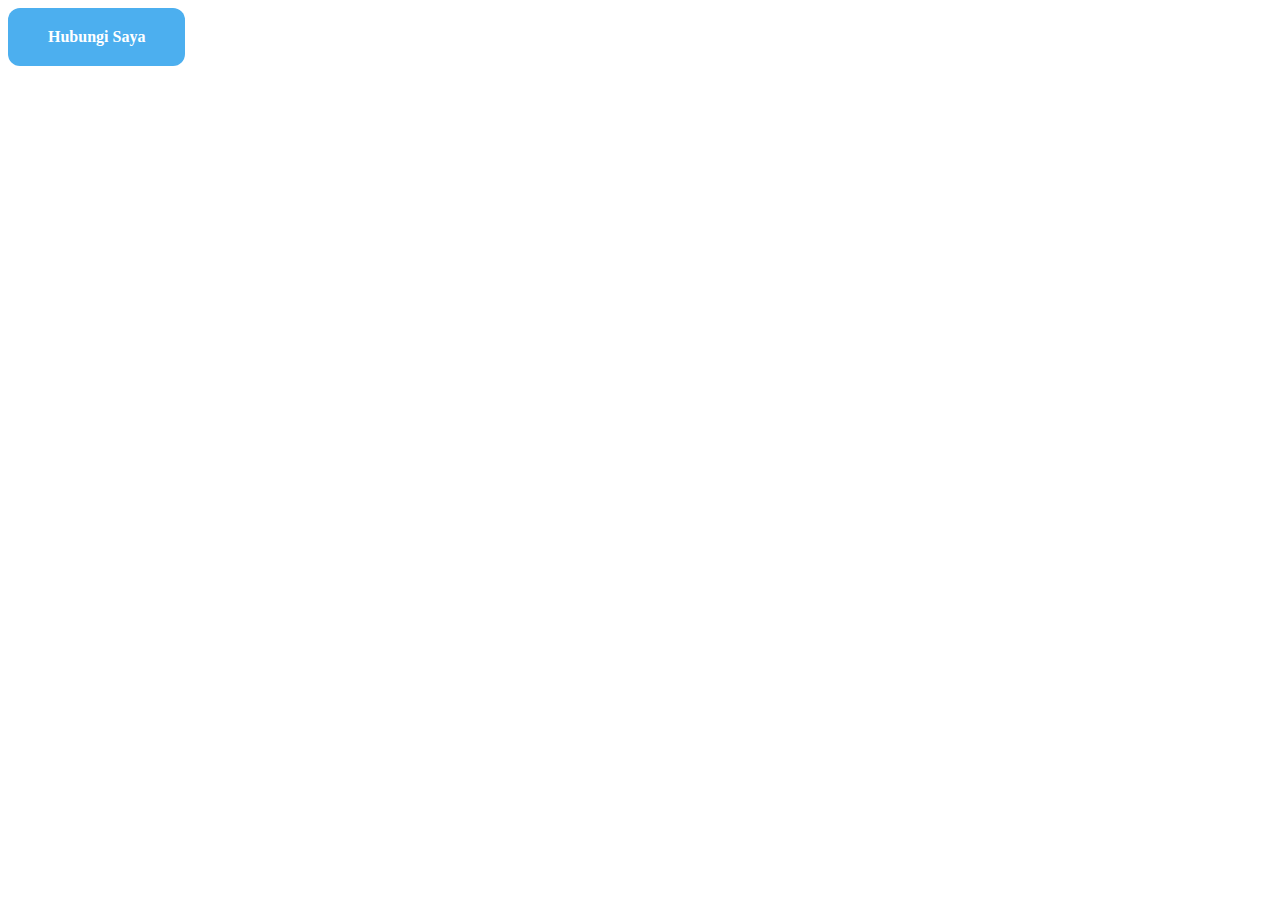
<file: cc.html>
<!DOCTYPE html>
<html lang="id">
<head>
  <meta charset="UTF-8" />
  <meta name="viewport" content="width=device-width, initial-scale=1" />
  <title>FAQ Accordion Smooth</title>
  <style>
    .contact-box {
  display: inline-block;
  padding: 20px 40px;
  background: #4cafef;
  color: white;
  border-radius: 12px;
  font-weight: bold;
  cursor: pointer;
  animation: goyang 1.5s ease-in-out infinite;
}

/* Bikin keyframes animasi goyang */
@keyframes goyang {
  0%   { transform: rotate(0deg); }
  25%  { transform: rotate(3deg); }
  50%  { transform: rotate(-3deg); }
  75%  { transform: rotate(3deg); }
  100% { transform: rotate(0deg); }
}

  </style>
</head>
<body>

<div class="contact-box">
  Hubungi Saya
</div>

</body>
</html>
</file>
